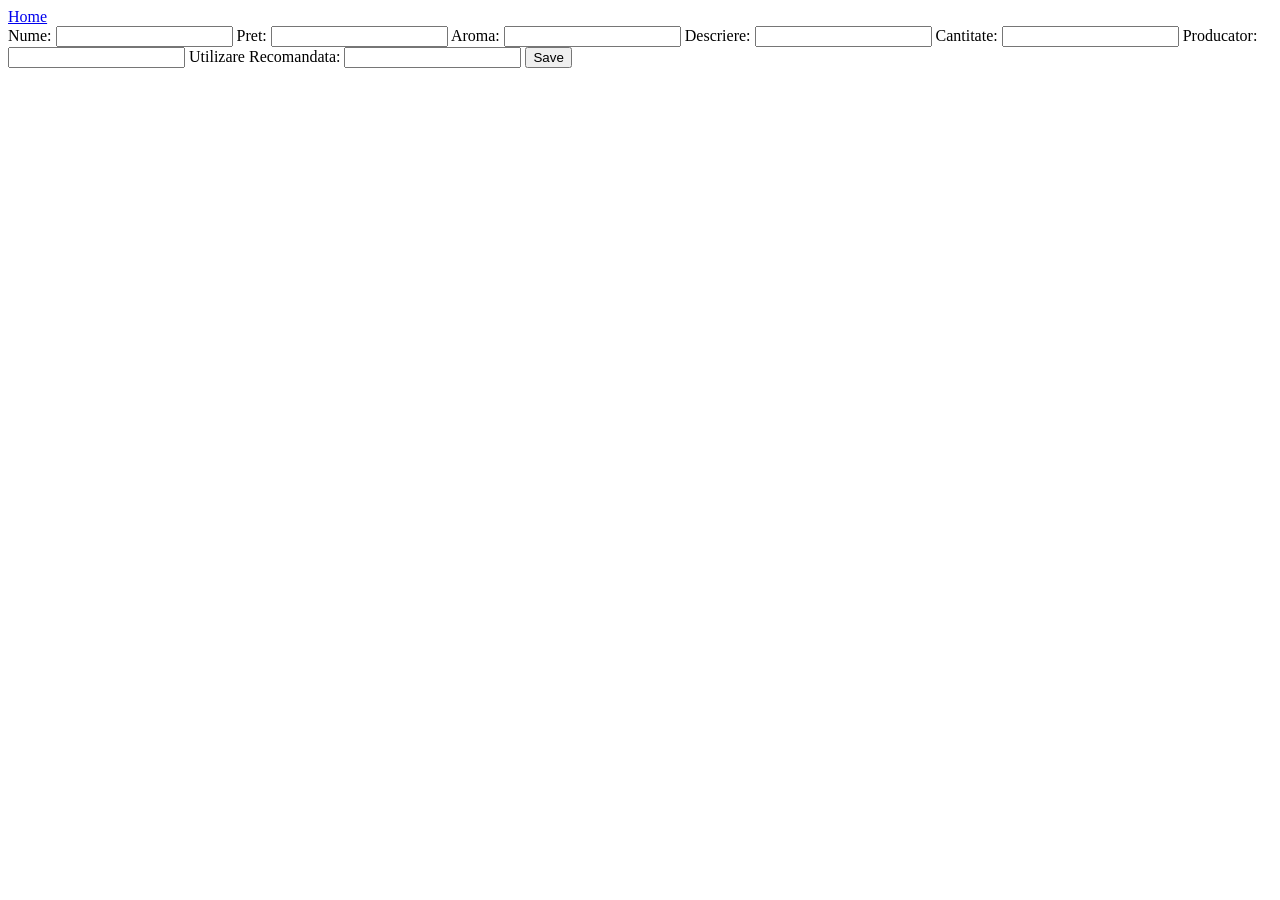
<file: client/add.html>
<html>
<head>
    <script type="text/javascript" src="libs/vue.js"></script><script type="text/javascript" src="libs/axios.js"></script>
</head>
<body>
<a href="index.html">Home</a>
<div id="add">
    Nume: <input type="text" v-model="sup.nume">
    Pret: <input type="text" v-model="sup.pret">
    Aroma: <input type="text" v-model="sup.aroma">
    Descriere: <input type="text" v-model="sup.descriere">
    Cantitate: <input type="text" v-model="sup.cantitate">
    Producator: <input type="text" v-model="sup.producator">
    Utilizare Recomandata: <input type="text" v-model="sup.utilizare_recomandata">
    <button v-on:click="add(sup)">Save</button>
    <p>{{message}}</p>
</div>
<script src="src/add.js"></script>
</body>
</html>
</file>
